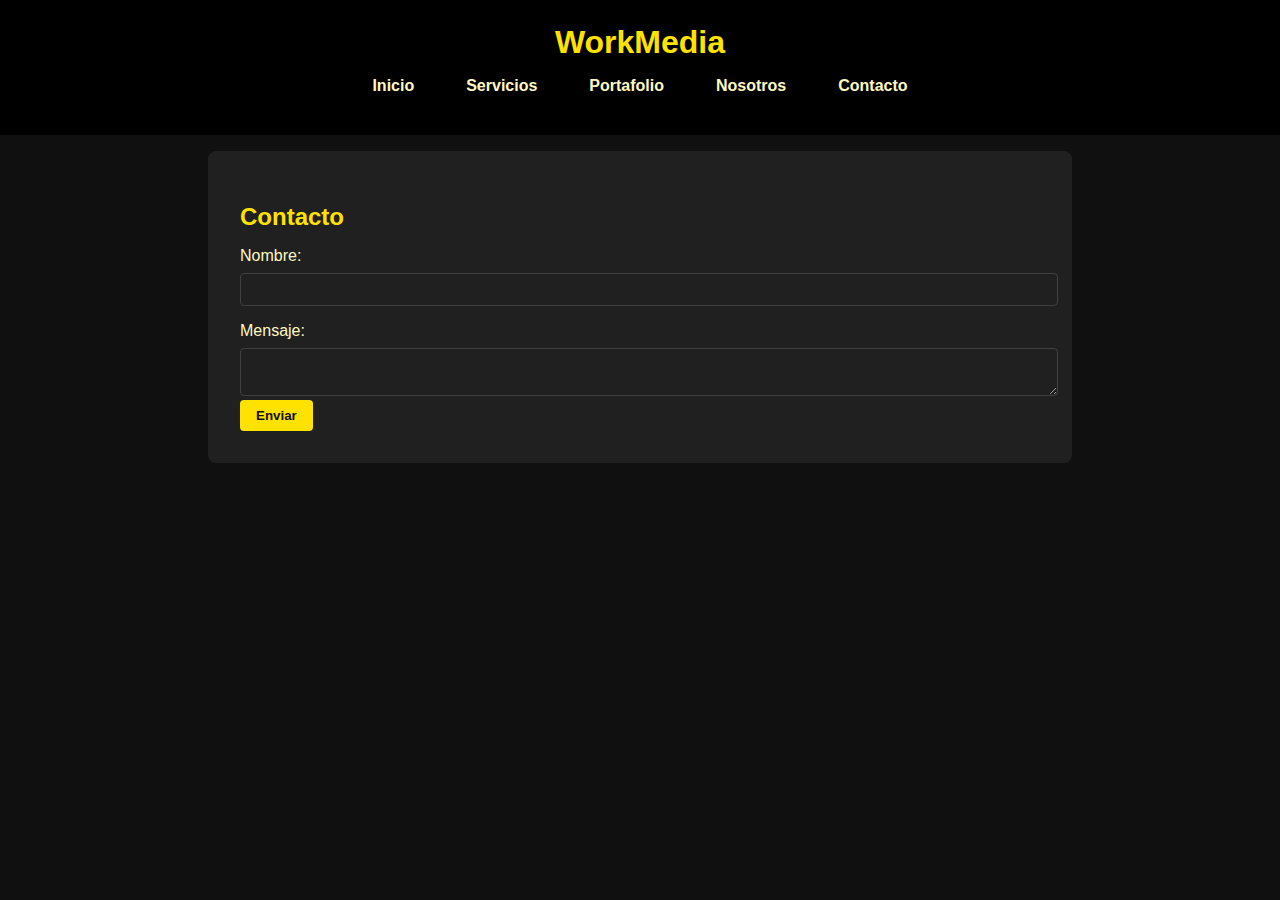
<file: contacto.html>
<!DOCTYPE html>
<html lang="es">
<head>
    <meta charset="UTF-8">
    <meta name="viewport" content="width=device-width, initial-scale=1.0">
    <title>WorkMedia - Contacto</title>
    <link rel="stylesheet" href="styles.css">
</head>
<body>
    <header>
        <h1>WorkMedia</h1>
        <nav>
            <ul>
                <li><a href="index.html">Inicio</a></li>
                <li><a href="servicios.html">Servicios</a></li>
                <li><a href="portafolio.html">Portafolio</a></li>
                <li><a href="nosotros.html">Nosotros</a></li>
                <li><a href="contacto.html">Contacto</a></li>
            </ul>
        </nav>
    </header>

    <!-- Sección de Contacto -->
    <section id="contacto">
        <h2>Contacto</h2>
        <form action="#">
            <label for="nombre">Nombre:</label>
            <input type="text" id="nombre" name="nombre">
            <label for="mensaje">Mensaje:</label>
            <textarea id="mensaje" name="mensaje"></textarea>
            <button type="submit">Enviar</button>
        </form>
    </section>
</body>
</html>
</file>
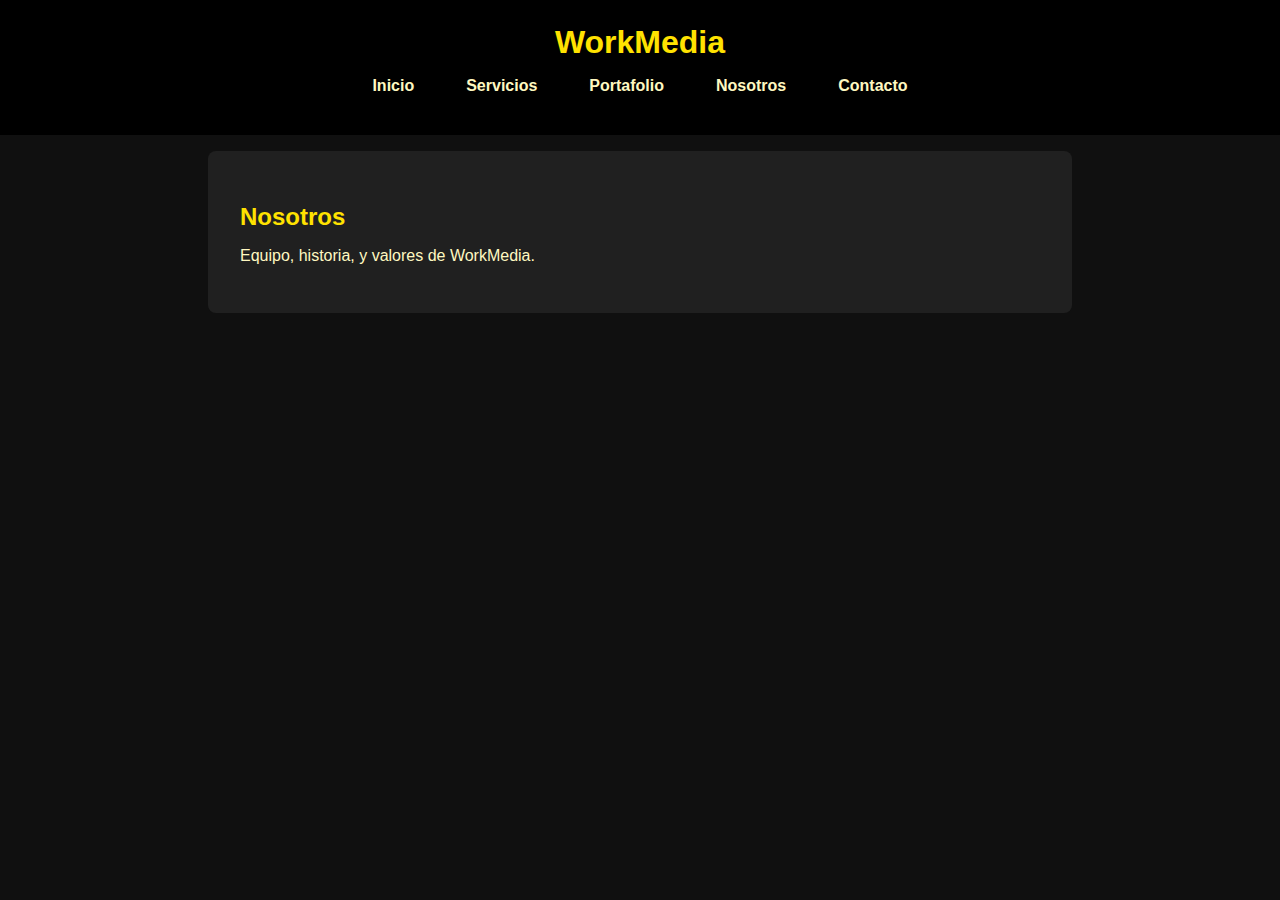
<file: nosotros.html>
<!DOCTYPE html>
<html lang="es">
<head>
    <meta charset="UTF-8">
    <meta name="viewport" content="width=device-width, initial-scale=1.0">
    <title>WorkMedia - Nosotros</title>
    <link rel="stylesheet" href="styles.css">
</head>
<body>
    <header>
        <h1>WorkMedia</h1>
        <nav>
            <ul>
                <li><a href="index.html">Inicio</a></li>
                <li><a href="servicios.html">Servicios</a></li>
                <li><a href="portafolio.html">Portafolio</a></li>
                <li><a href="nosotros.html">Nosotros</a></li>
                <li><a href="contacto.html">Contacto</a></li>
            </ul>
        </nav>
    </header>

    <!-- Sección de Nosotros -->
    <section id="nosotros">
        <h2>Nosotros</h2>
        <p>Equipo, historia, y valores de WorkMedia.</p>
    </section>
</body>
</html>
</file>
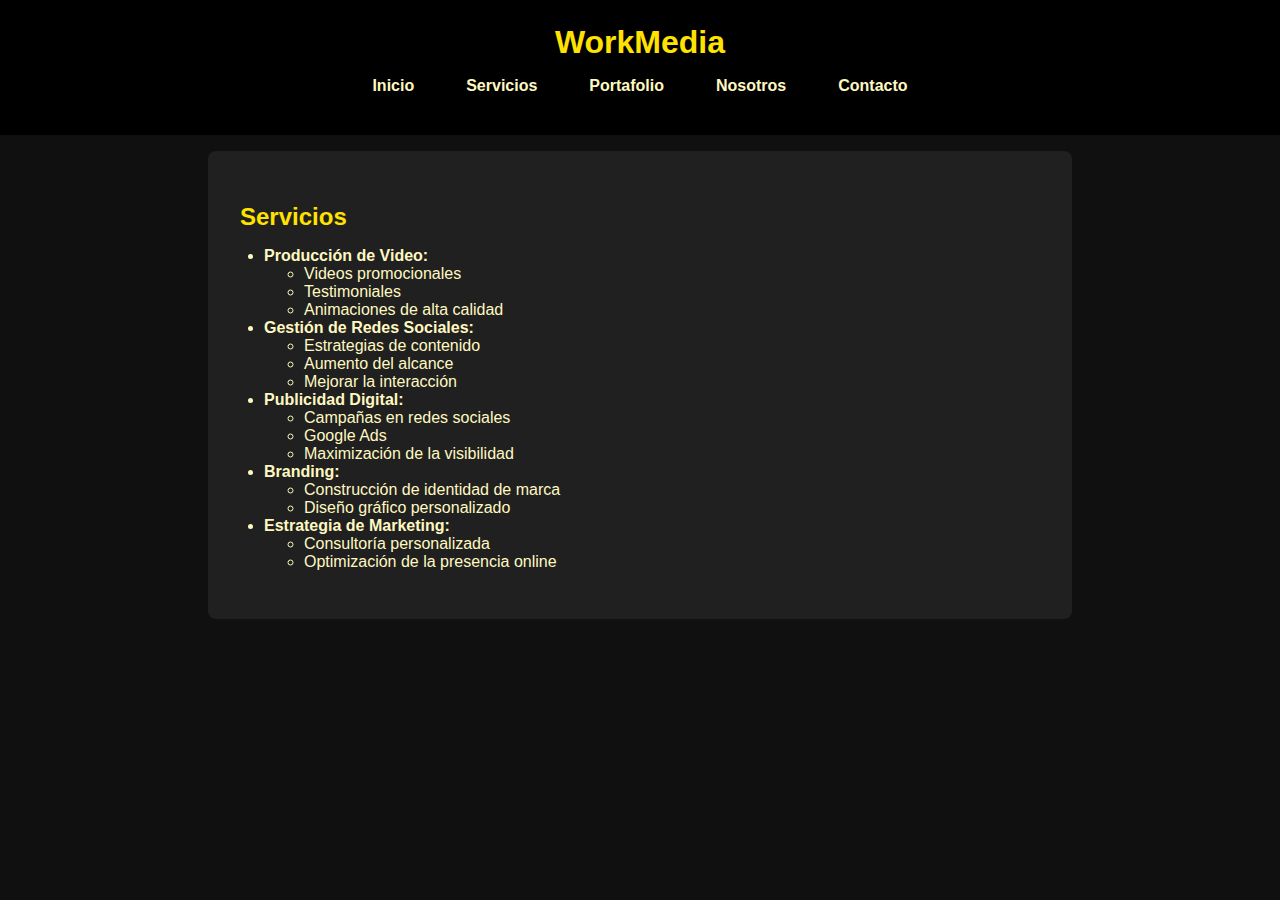
<file: servicios.html>
<!DOCTYPE html>
<html lang="es">
<head>
    <meta charset="UTF-8">
    <meta name="viewport" content="width=device-width, initial-scale=1.0">
    <title>WorkMedia - Servicios</title>
    <link rel="stylesheet" href="styles.css">
</head>
<body>
    <header>
        <h1>WorkMedia</h1>
        <nav>
            <ul>
                <li><a href="index.html">Inicio</a></li>
                <li><a href="servicios.html">Servicios</a></li>
                <li><a href="portafolio.html">Portafolio</a></li>
                <li><a href="nosotros.html">Nosotros</a></li>
                <li><a href="contacto.html">Contacto</a></li>
            </ul>
        </nav>
    </header>

    <!-- Sección de Servicios -->
    <section id="servicios">
        <h2>Servicios</h2>
        <ul>
            <li><strong>Producción de Video:</strong>
                <ul>
                    <li>Videos promocionales</li>
                    <li>Testimoniales</li>
                    <li>Animaciones de alta calidad</li>
                </ul>
            </li>
            <li><strong>Gestión de Redes Sociales:</strong>
                <ul>
                    <li>Estrategias de contenido</li>
                    <li>Aumento del alcance</li>
                    <li>Mejorar la interacción</li>
                </ul>
            </li>
            <li><strong>Publicidad Digital:</strong>
                <ul>
                    <li>Campañas en redes sociales</li>
                    <li>Google Ads</li>
                    <li>Maximización de la visibilidad</li>
                </ul>
            </li>
            <li><strong>Branding:</strong>
                <ul>
                    <li>Construcción de identidad de marca</li>
                    <li>Diseño gráfico personalizado</li>
                </ul>
            </li>
            <li><strong>Estrategia de Marketing:</strong>
                <ul>
                    <li>Consultoría personalizada</li>
                    <li>Optimización de la presencia online</li>
                </ul>
            </li>
        </ul>
    </section>
</body>
</html>
</file>
<file: styles.css>
/* Estilos generales */
body {
    font-family: Arial, sans-serif;
    margin: 0;
    padding: 0;
    background-color: #101010;
    color: #FFF8C0;
}

header {
    background-color: #000000;
    color: #FFE200;
    padding: 1.5rem;
    text-align: center;
}

header h1 {
    margin: 0;
    font-size: 2rem;
}

nav ul {
    list-style-type: none;
    padding: 0;
    display: flex;
    justify-content: center;
    gap: 20px;
}

nav ul li {
    margin: 0;
}

nav ul li a {
    color: #FFF8C0;
    text-decoration: none;
    font-weight: bold;
    padding: 0.5rem 1rem;
}

nav ul li a:hover {
    color: #FFFFFF;
    background-color: #404040;
    border-radius: 4px;
}

section {
    padding: 2rem;
    margin: 1rem auto;
    background-color: #202020;
    color: #FFF8C0;
    border-radius: 8px;
    max-width: 800px;
}

h1, h2, h3 {
    color: #FFE200;
    margin-bottom: 1rem;
}

p, label, li {
    color: #FFF8C0;
}

a {
    text-decoration: none;
    color: #FFF180;
}

a:hover {
    color: #FFFFFF;
}

footer {
    background-color: #101010;
    color: #FFF8C0;
    padding: 1rem;
    text-align: center;
}

/* Estilos de botón */
button {
    background-color: #FFE200;
    color: #101010;
    border: none;
    padding: 0.5rem 1rem;
    border-radius: 4px;
    font-weight: bold;
    cursor: pointer;
    transition: background-color 0.3s;
}

button:hover {
    background-color: #FFF8C0;
    color: #101010;
}

/* Imágenes */
img {
    max-width: 100%;
    border-radius: 8px;
}

/* Estilos para listas en la sección de Servicios */
#servicios ul {
    list-style-type: disc;
    padding-left: 1.5rem;
    color: #FFF180;
}

#servicios ul ul {
    list-style-type: circle;
    margin-left: 1rem;
    color: #FFF8C0;
}

/* Formulario */
form label {
    display: block;
    margin-top: 1rem;
    color: #FFF8C0;
}

form input, form textarea {
    width: 100%;
    padding: 0.5rem;
    margin-top: 0.5rem;
    border: 1px solid #404040;
    border-radius: 4px;
    background-color: #202020;
    color: #FFF8C0;
}

form input:focus, form textarea:focus {
    outline: none;
    border-color: #FFE200;
}
</file>
